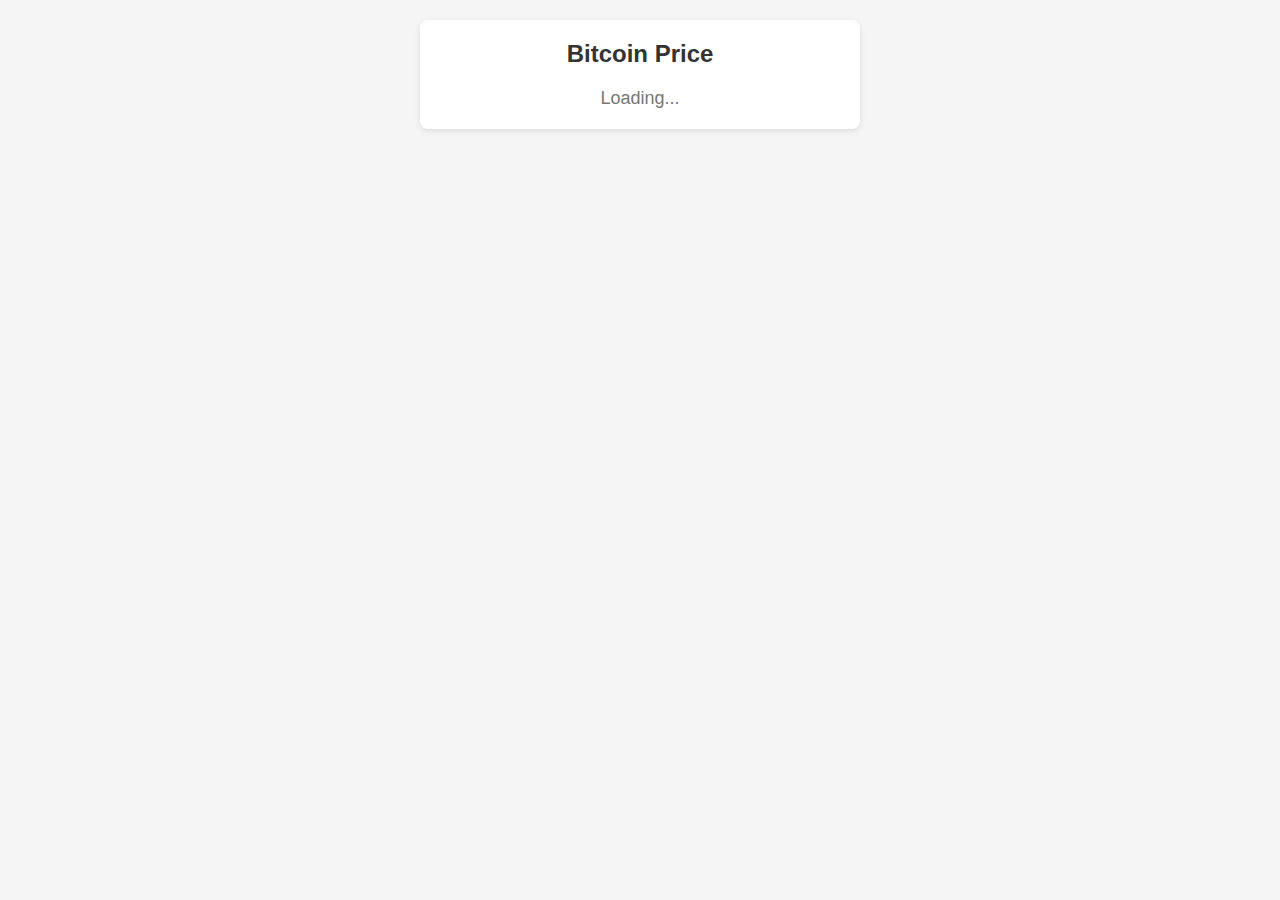
<file: index.html>
<!DOCTYPE html>
<html>
<head>
    <title>Bitcoin Price</title>
    <link rel="stylesheet" href="styles.css">
    <script src="https://code.jquery.com/jquery-3.6.0.min.js"></script>
    <script>
        function fetchBitcoinPrice() {
            // Make the API call to get the Bitcoin price
            $.ajax({
                url: "https://api.coinbase.com/v2/prices/spot?currency=USD",
                method: "GET",
                success: function(response) {
                    // Extract the price from the response
                    var price = response.data.amount;

                    // Display the price on the webpage
                    document.getElementById("bitcoin-price").textContent = "Bitcoin Price: $" + price;
                },
                error: function(error) {
                    console.log("Error:", error);
                }
            });
        }

        $(document).ready(function() {
            // Fetch the Bitcoin price immediately
            fetchBitcoinPrice();

            // Refresh the Bitcoin price every 2 minutes (120,000 milliseconds)
            setInterval(fetchBitcoinPrice, 120000);
        });
    </script>
</head>
<body>
    <div class="container">
        <h1>Bitcoin Price</h1>
        <p id="bitcoin-price">Loading...</p>
    </div>
</body>
</html>
</file>
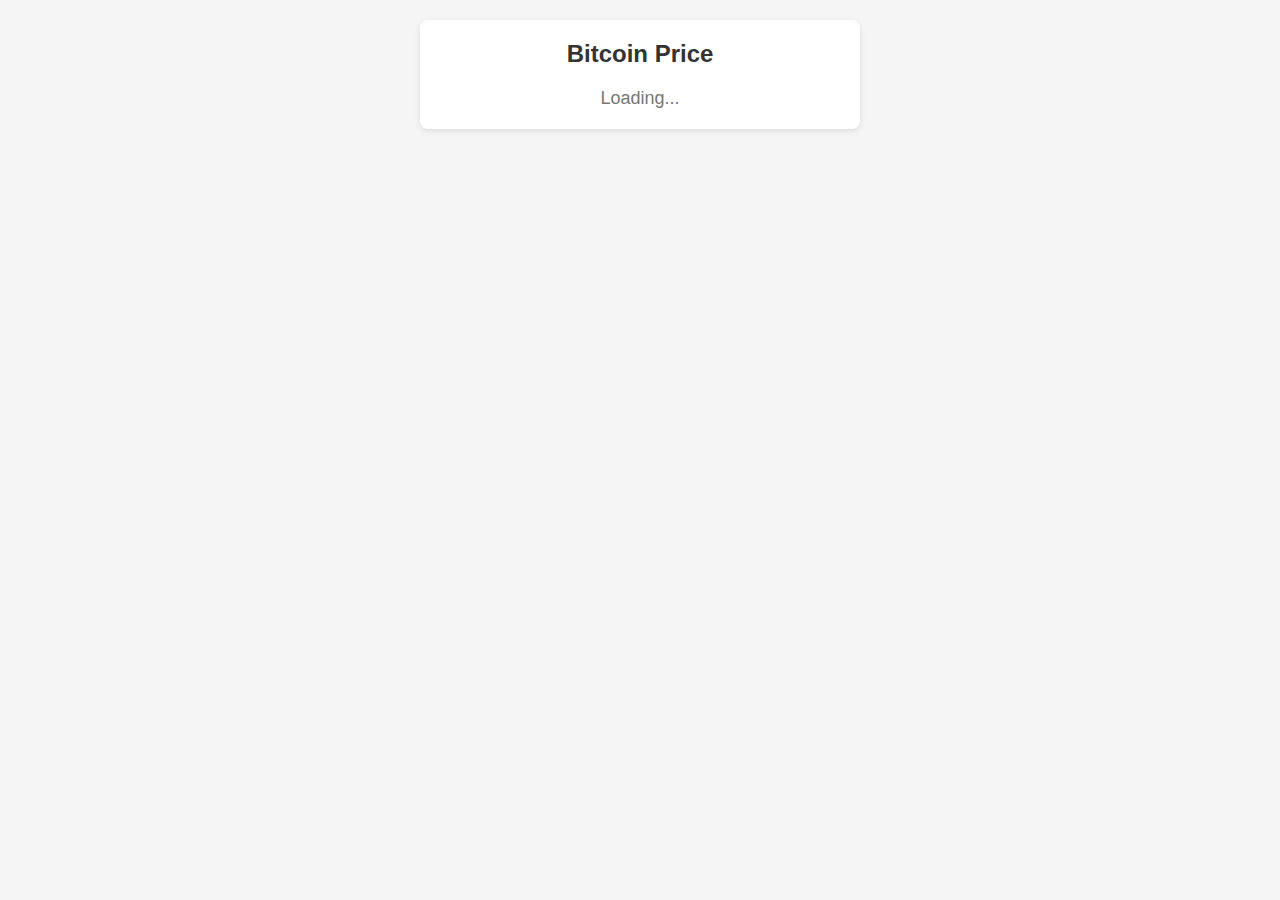
<file: bitcoin.html>
<!DOCTYPE html>
<html>
<head>
    <title>Bitcoin Price</title>
    <link rel="stylesheet" href="styles.css">
    <script src="https://code.jquery.com/jquery-3.6.0.min.js"></script>
    <script>
        function fetchBitcoinPrice() {
            // Make the API call to get the Bitcoin price
            $.ajax({
                url: "https://api.coinbase.com/v2/prices/spot?currency=USD",
                method: "GET",
                success: function(response) {
                    // Extract the price from the response
                    var price = response.data.amount;

                    // Display the price on the webpage
                    document.getElementById("bitcoin-price").textContent = "Bitcoin Price: $" + price;
                },
                error: function(error) {
                    console.log("Error:", error);
                }
            });
        }

        $(document).ready(function() {
            // Fetch the Bitcoin price immediately
            fetchBitcoinPrice();

            // Refresh the Bitcoin price every 2 minutes (120,000 milliseconds)
            setInterval(fetchBitcoinPrice, 120000);
        });
    </script>
</head>
<body>
    <div class="container">
        <h1>Bitcoin Price</h1>
        <p id="bitcoin-price">Loading...</p>
    </div>
</body>
</html>
</file>
<file: styles.css>
body {
    background-color: #f5f5f5;
    font-family: Arial, sans-serif;
    margin: 0;
    padding: 0;
}

.container {
    background-color: #fff;
    border-radius: 8px;
    box-shadow: 0 2px 6px rgba(0, 0, 0, 0.1);
    margin: 20px auto;
    max-width: 400px;
    padding: 20px;
}

h1 {
    color: #333;
    font-size: 24px;
    margin: 0 0 20px;
    text-align: center;
}

p {
    color: #777;
    font-size: 18px;
    margin: 0;
    text-align: center;
}
</file>
